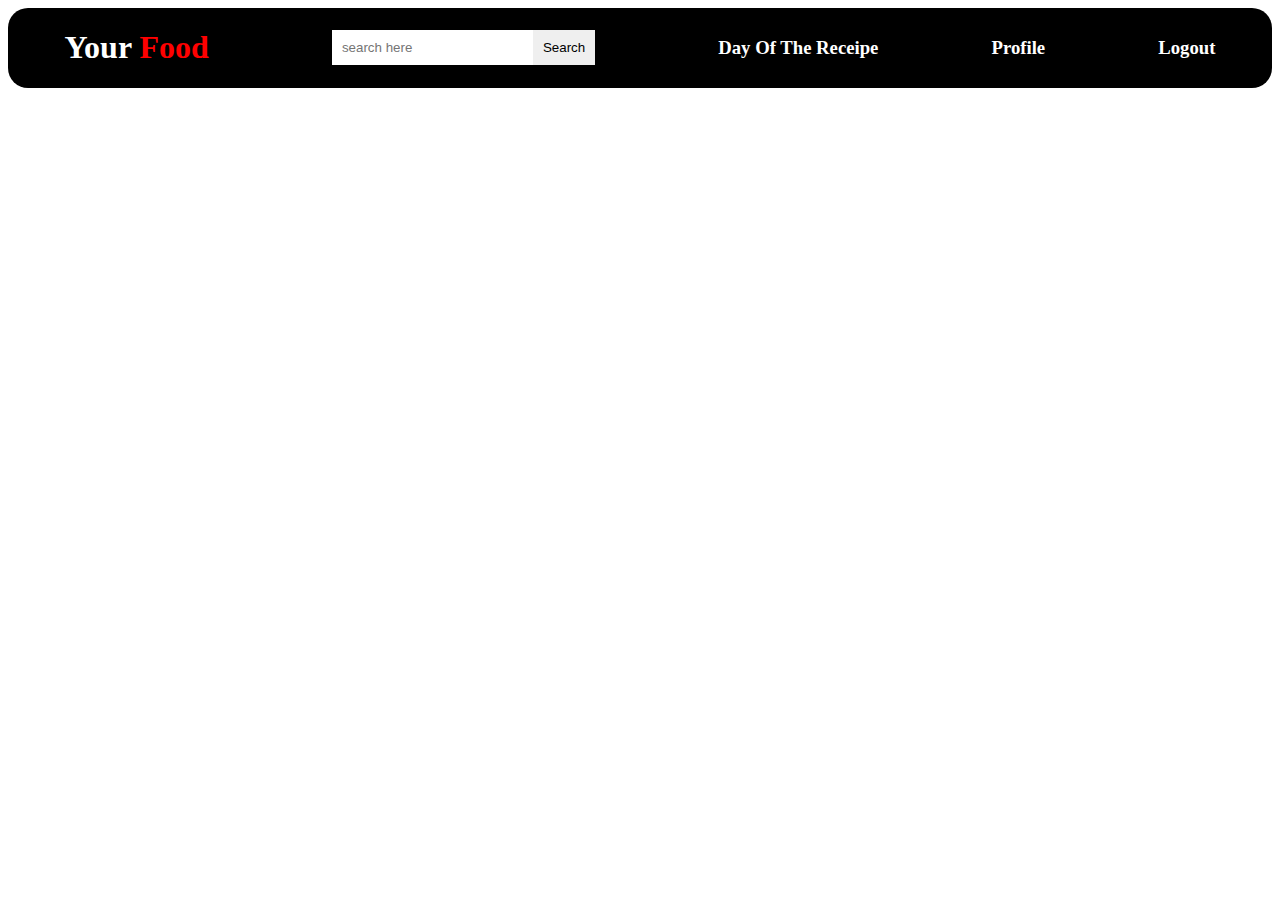
<file: assignments/index.html>
<!DOCTYPE html>
<html lang="en">
<head>
    <meta charset="UTF-8">
    <meta http-equiv="X-UA-Compatible" content="IE=edge">
    <meta name="viewport" content="width=device-width, initial-scale=1.0">
    <title>Your Food</title>
    <link rel="stylesheet" href="style.css">
</head>

<body>
    <div id="navbar">
      
    </div>
    <div id="container">

        
    </div>
</body>
</html>
<script src="index.js" type="module"></script>
<!-- <script src="index.js"></script> -->
</file>
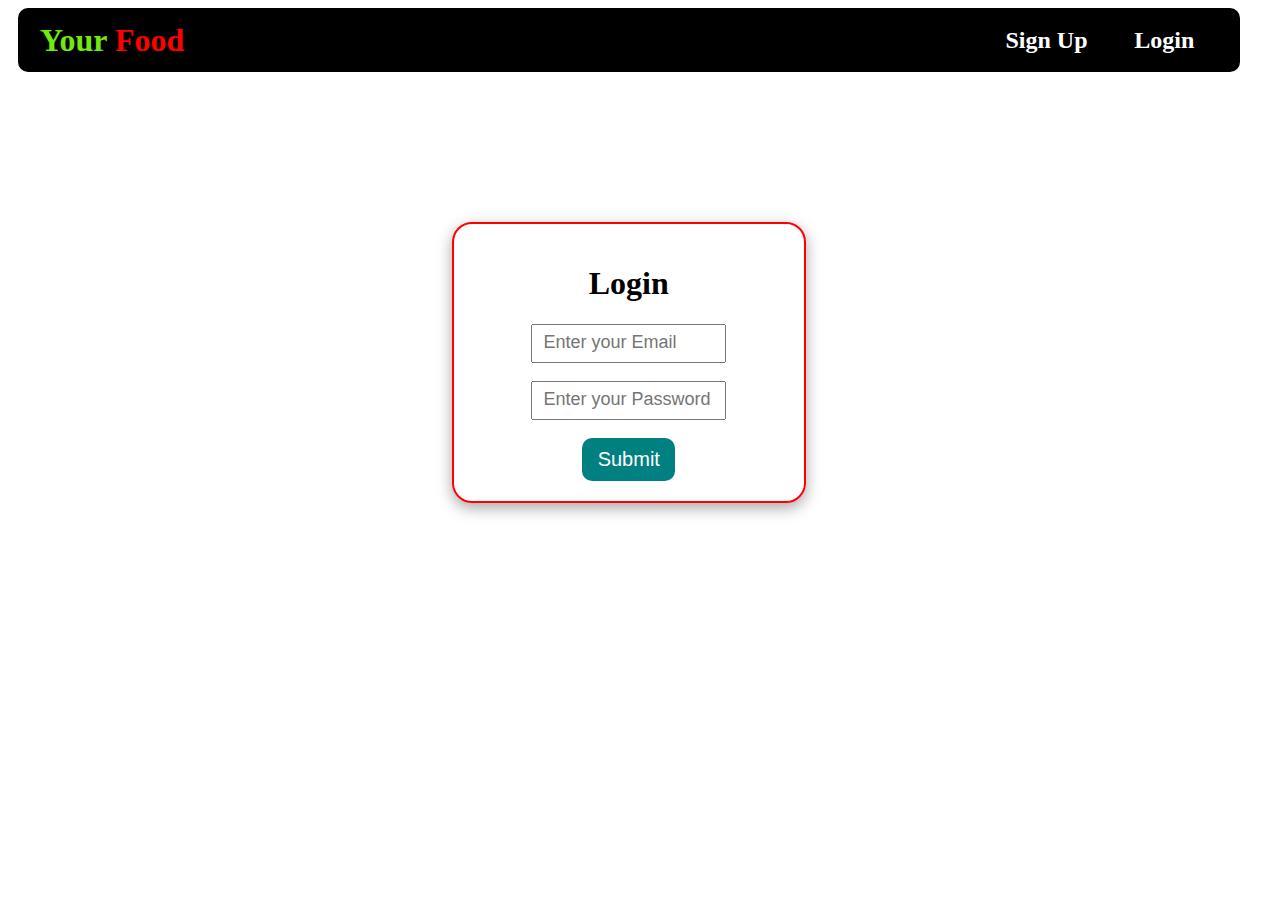
<file: assignments/login.html>
<!DOCTYPE html>
<html lang="en">

    <head>
        <meta charset="UTF-8">
        <meta http-equiv="X-UA-Compatible" content="IE=edge">
        <meta name="viewport" content="width=device-width, initial-scale=1.0">
        <title>Login</title>
<link rel="stylesheet" href="login.css">    </head>

    <body>

        <!-- Login page navbar -->
        
            
            <div id="navbar">
                <div> </div>
                <div>   
               
                
              
                <a  id="signup" href="main.html">Signup</a>
            
            
                <a id="login" href="login.html">Login</a></div>
            </div>
            
        
        <div id="login-form-div">

            <form>
                <!--Write form input elements here-->
                <h1>Login</h1>
                
                <input type="email" id="email" placeholder="Enter your Email"><br>
                <input type="password" id="password" placeholder="Enter your Password"><br>

                <input type="submit" value="Submit">

            </form>

        </div>
    </body>

</html>
<script src="login.js" type="module"></script>
</file>
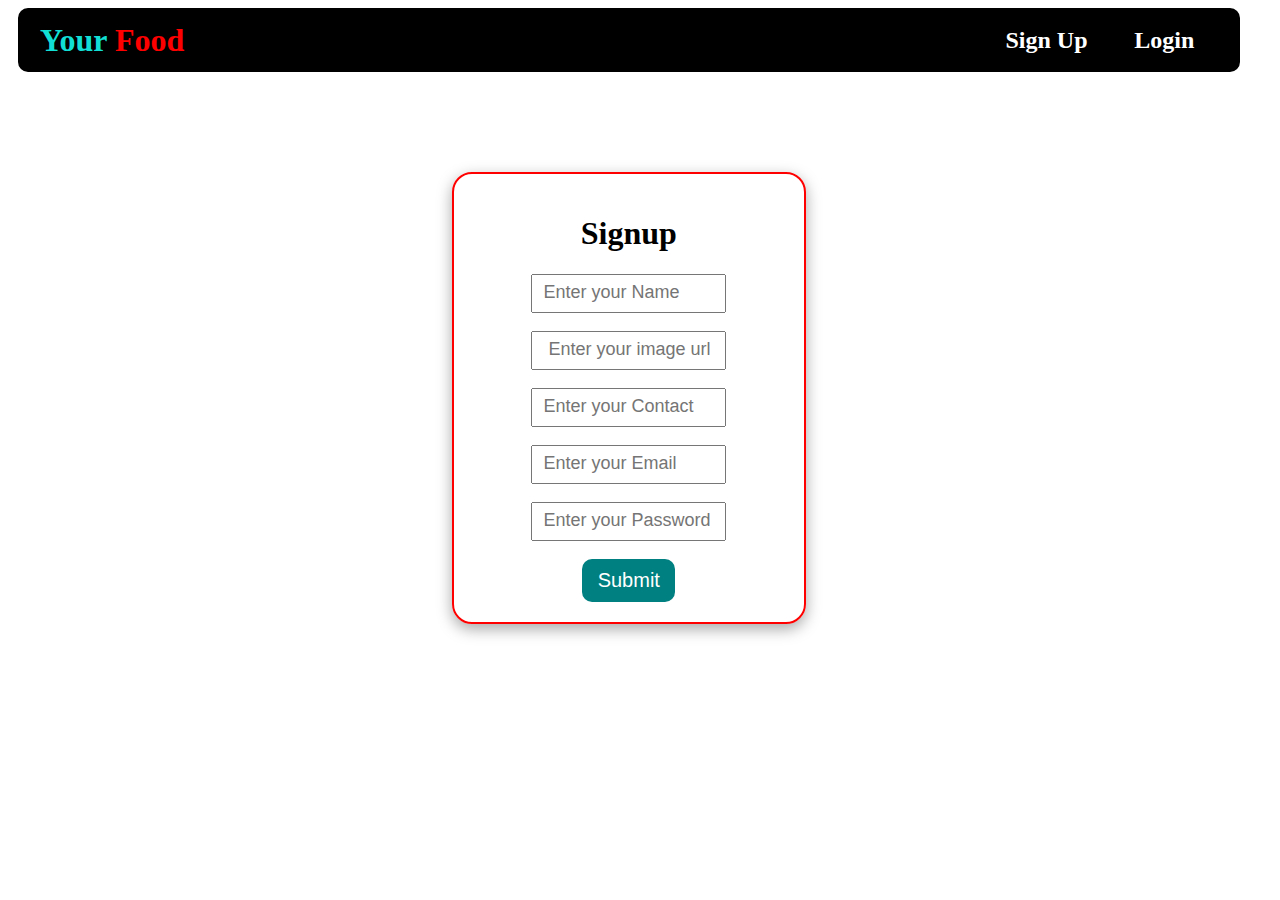
<file: assignments/main.html>
<!DOCTYPE html>
<html lang="en">

    <head>
        <meta charset="UTF-8">
        <meta http-equiv="X-UA-Compatible" content="IE=edge">
        <meta name="viewport" content="width=device-width, initial-scale=1.0">
        <title>Signup</title>
       <link rel="stylesheet" href="signup.css">    </head>

    <body>

        <!-- signup page navbar -->
        <div id="navbar">
           
</div>
        <div id="signup-form-div">


            <form>
                <!--Write form input elements here-->
                <h1>Signup</h1>
                <input type="text"  id="name" required placeholder="Enter your Name"><br>
                <input type="url" id="image" required placeholder=" Enter your image url"> <br>
                <input type="text" id="contact" required placeholder="Enter your Contact" maxlength="10"><br>
                <input type="email" id="email" required placeholder="Enter your Email"><br>
                <input type="password" id="password" required placeholder="Enter your Password"><br>

                <input type="submit" value="Submit">

            </form>

        </div>
    </body>

</html>
<script src="signup.js" type="module">

</script>
</file>
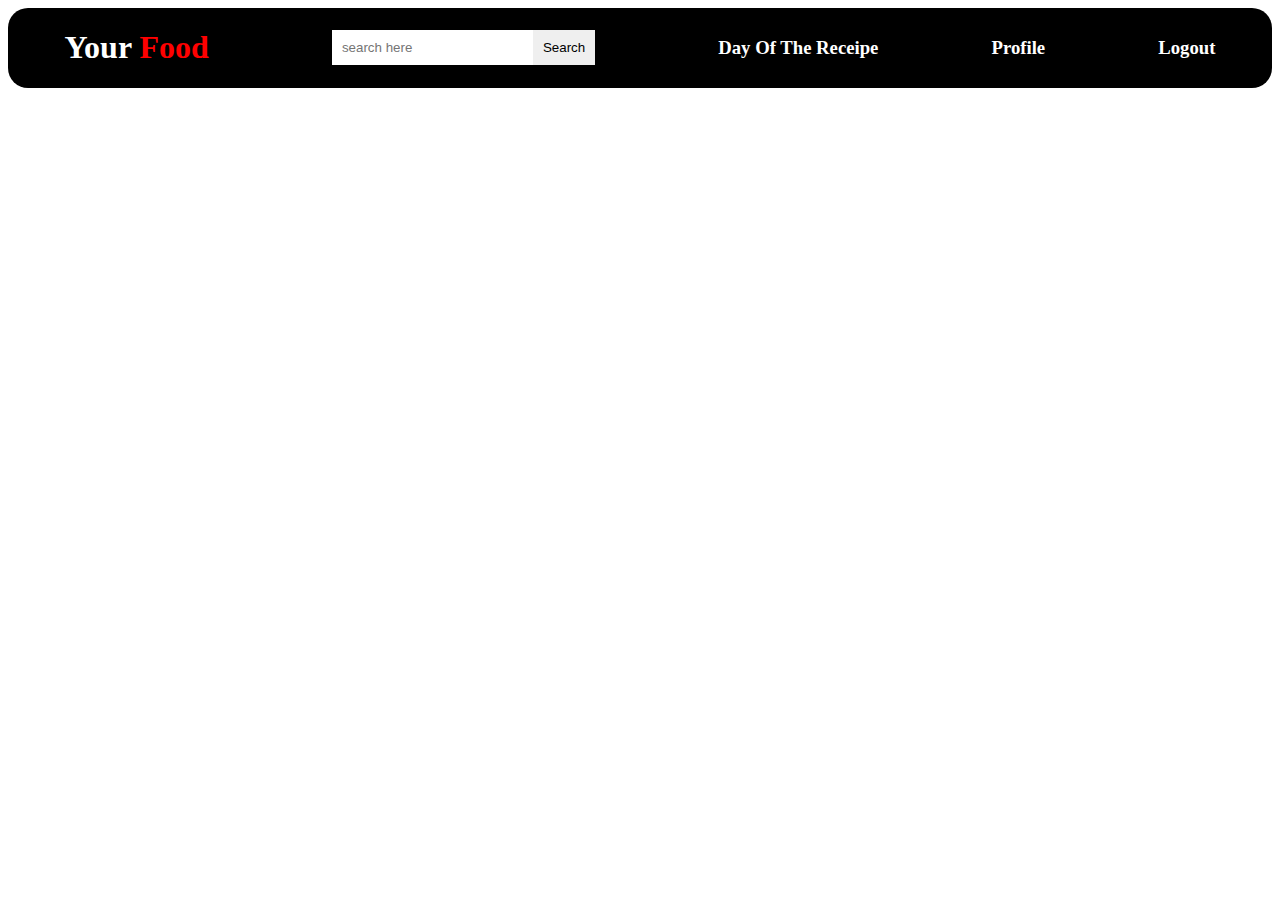
<file: assignments/meal.html>
<!DOCTYPE html>
<html lang="en">
<head>
    <meta charset="UTF-8">
    <meta http-equiv="X-UA-Compatible" content="IE=edge">
    <meta name="viewport" content="width=device-width, initial-scale=1.0">
    <title></title>
    <link rel="stylesheet" href="style.css">
</head>
<body>
    <div id="navbar"></div>
    <div id="container">

    </div>
</body>
</html>
<script type="module">
    import { navbar } from "./foodnavbar.js";
document.getElementById("navbar").innerHTML = navbar();
import { random,displayData,searchItem } from "./random.js";
console.log( random("https://www.themealdb.com/api/json/v1/1/random.php"),"sukanta ")
 random("https://www.themealdb.com/api/json/v1/1/random.php").then(res =>{
  console.log(res);
  displayData(res, document.getElementById("container"))
 });
 console.log("dee")
 
 document.getElementById("searchBtn").addEventListener("click", () =>{
    searchFood();
 });

const  searchFood = () => {
  document.getElementById("container").innerHTML = "";
  let queryParm= document.getElementById("searchBar").value;
  console.log(queryParm,"QUERY");
  searchItem('https://www.themealdb.com/api/json/v1/1/search.php?s=', queryParm).then(res => {
        displayData(res, document.getElementById("container"))
  });

}

</script>
</file>
<file: assignments/style.css>
#navbar > div{
    display: flex;
    justify-content: space-around;
  border-radius: 20px;

}
#navbar > div > a{
    text-decoration: none;
    color:white;
    
}
#nav{
    text-align: center;
    align-items: center ;
    color: white;
    background-color: black;
    margin-bottom: 50px;
}
#nav input{

    padding: 10px ;
    border: none;
    outline: none;
}
#nav button{
    padding: 10px;
    border: none;
}
#nav>div{
    border-radius: 10px;
    border: 10px solid black;
    background-color: white;

}

/* #card{
    display: block;
    border: 2px solid black;
    width: 30%;
    
    margin: auto;
} */
#container{
    display: grid;
    grid-template-columns:repeat(4,1fr);
    gap: 20px;
    margin: 20px;
 
}
#container>div{
    box-shadow: rgba(0, 0, 0, 0.35) 0px 5px 15px;
    padding:20px;
    border-radius: 20px;
}
#container img{
    width: 100%;
}
 #userDetails{
    display: grid;
    grid-template-columns: repeat(4,1fr);
    gap: 20px;
    margin: 20px;
}
 #userDetails>div{
   
    padding: 10px;
    box-shadow: rgba(0, 0, 0, 0.35) 0px 5px 15px;
    border-radius: 20px;
}  
#userDetails img{
    width: 100%;
}
span{
    color: red;
}
/* #userDetails{
    width: 30%;
    margin: auto;
} */
#details >h3,p{
padding: 5px;
margin-top: -10px;
background-color: rgb(238, 238, 160);
}
#ing{
    display: none;
}
#click{
    width: 100%;
    background-color: rgb(238, 238, 160);
    padding: 10px;
    border: none;
    border-radius:10px;
    cursor: pointer;
    font-weight: bolder;
    font-size: large;
}
</file>
<file: assignments/login.css>
body{
    width: 97%;
}

#nav{
    display: flex;
    margin: 0px 10px;
      border: 2px solid black;
      justify-content: space-between;
      padding: 00px 20px;
      background-color: rgb(42, 42, 199);
      background-color: black;
      height: 60px;
      align-items: center;
      border-radius: 10px;
      
  }
  span{
    color:red;
  }
  #nav div{
      width: 20%;
      display: flex;
      justify-content: space-around;
      align-items: center;
      
  
  }
  #nav > div  a{
      text-decoration: none;
      color:white;
      
  }
  #nav h1{
      color: rgb(112, 233, 14);
  }
#login-form-div{
    width: 25%;
    box-shadow: rgba(0, 0, 0, 0.35) 0px 5px 15px;
    margin: auto;
    margin-top: 150px;
    padding: 20px;
    border-radius: 20px;
    border: 2px solid red;
}
input[type="submit"]:hover{
    transform: scale(1.1);
    cursor: pointer;
}

#login-form-div input{
    display: block;
    width: 55%;
    padding: 10px;
    margin-bottom: 10px;
    
    margin: auto;
}
#login-form-div h1{
    text-align: center;

}
#login-form-div input[type="submit"]{
    width: 30%;
    font-size: 20px;
background-color: #008080;
color: white;
border: none;
border-radius:10px;
}
#login-form-div input::placeholder{
    font-size: 18px;
}
</file>
<file: assignments/signup.css>
body{
    width: 97%;
}
#nav{
  display: flex;
  margin: 0px 10px;
    border: 2px solid black;
    justify-content: space-between;
    padding: 00px 20px;
    background-color: rgb(42, 42, 199);
    background-color: black;
    height: 60px;
    align-items: center;
    border-radius: 10px;
    
}
input[type="submit"]:hover{
    transform: scale(1.1);
    cursor: pointer;
}
#nav div{
    width: 20%;
    display: flex;
    justify-content: space-around;
    align-items: center;
    

}
#nav > div  a{
    text-decoration: none;
    color:white;
    
}
#nav h1{
    color: rgb(17, 223, 213);
}
#signup-form-div{
    display: block;
    width: 25%;
    box-shadow: rgba(0, 0, 0, 0.35) 0px 5px 15px;
    margin: auto;
    margin-top: 100px;
    padding: 20px;
    border-radius: 20px;
    border: 2px solid red;
}
#signup-form-div input{
    display: block;
    width: 55%;
    padding: 10px;
    margin-bottom: 10px;
    
    margin: auto;
}
#signup-form-div h1{
    text-align: center;

}
#signup-form-div input[type="submit"]{
    width: 30%;
    font-size: 20px;
background-color: #008080;
color: white;
border: none;
border-radius:10px;
}
#signup-form-div input::placeholder{
    font-size: 18px;
}

span{
    color: red;
}
</file>
